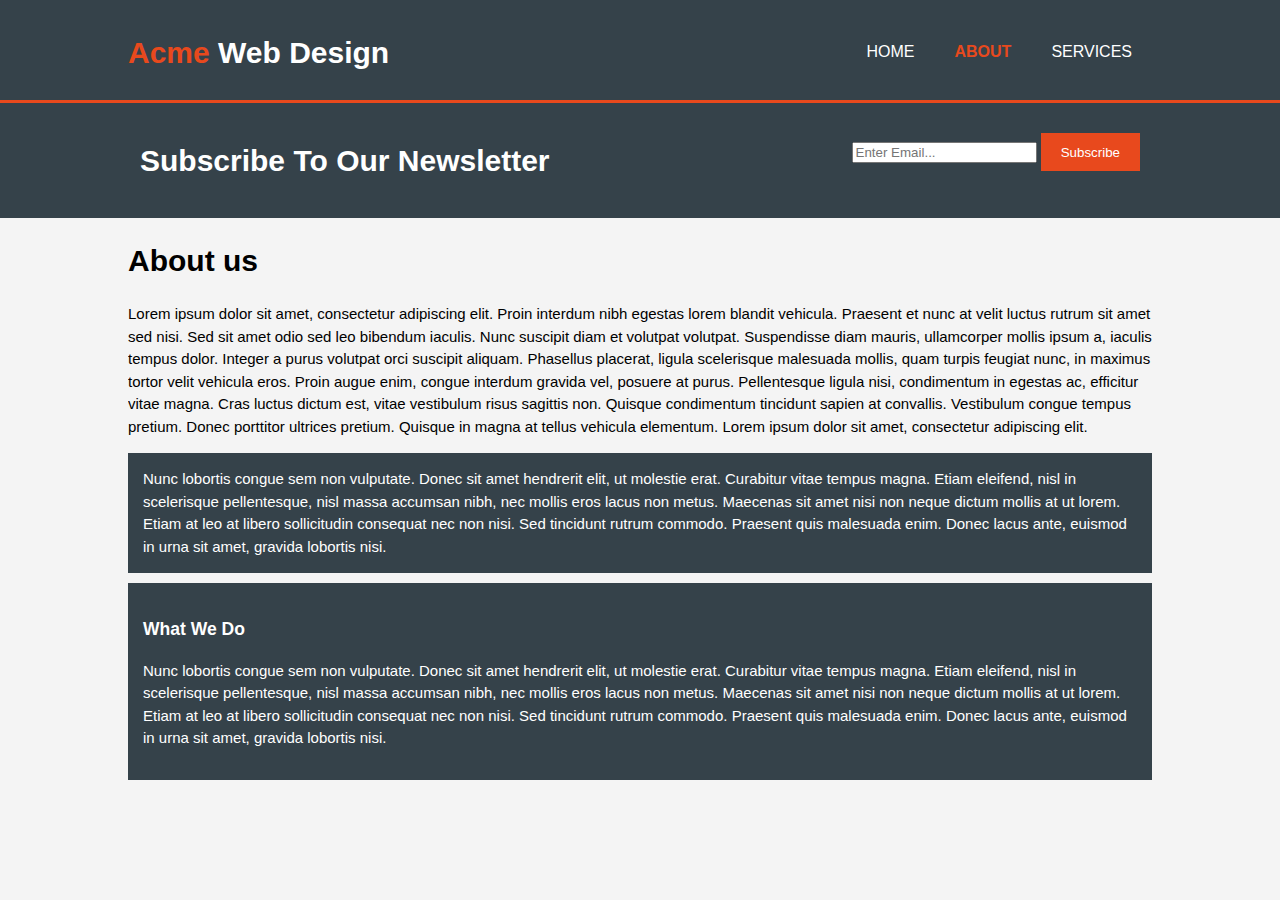
<file: about.html>
<!DOCTYPE html>
<html>

<head>
    <meta charset="utf-8">
    <meta name="viewport" content="width=device-width">
    <meta name="description" content="Affordable and professional web design">
    <meta name="keywords" content="web design, affordable web design, professional websites">
    <meta name="author" content="Name">
    <title>Acme Web Design | About </title>
    <link rel="stylesheet" href="./css/style.css">
</head>

<body>
    <header>
        <div class="container">
            <div id="branding">
                <h1><span class="highlight">Acme</span> Web Design</h1>
            </div>
            <nav>
                <ul>
                    <li><a href="index.html">Home</a></li>
                    <li class="current"><a href="about.html">About</a></li>
                    <li><a href="services.html">Services</a></li>
                </ul>
            </nav>
        </div>
    </header>

    <section id="newsletter">
        <div class="container">
            <h1>Subscribe To Our Newsletter</h1>
            <form>
                <input type="email" placeholder="Enter Email...">
                <button type="submit" class="button_1">Subscribe</button>
            </form>
        </div>
    </section>

    <section id="main">
        <div class="container">
            <article id="main-col">
                <h1 class="page-title">About us</h1>
                <p>Lorem ipsum dolor sit amet, consectetur adipiscing elit. Proin interdum nibh egestas lorem blandit vehicula. Praesent et nunc at velit luctus rutrum sit amet sed nisi. Sed sit amet odio sed leo bibendum iaculis. Nunc suscipit diam et volutpat volutpat. Suspendisse diam mauris, ullamcorper mollis ipsum a, iaculis tempus dolor. Integer a purus volutpat orci suscipit aliquam. Phasellus placerat, ligula scelerisque malesuada mollis, quam turpis feugiat nunc, in maximus tortor velit vehicula eros. Proin augue enim, congue interdum gravida vel, posuere at purus. Pellentesque ligula nisi, condimentum in egestas ac, efficitur vitae magna. Cras luctus dictum est, vitae vestibulum risus sagittis non. Quisque condimentum tincidunt sapien at convallis. Vestibulum congue tempus pretium. Donec porttitor ultrices pretium. Quisque in magna at tellus vehicula elementum. Lorem ipsum dolor sit amet, consectetur adipiscing elit.
                </p>
                <p class="dark">
                Nunc lobortis congue sem non vulputate. Donec sit amet hendrerit elit, ut molestie erat. Curabitur vitae tempus magna. Etiam eleifend, nisl in scelerisque pellentesque, nisl massa accumsan nibh, nec mollis eros lacus non metus. Maecenas sit amet nisi non neque dictum mollis at ut lorem. Etiam at leo at libero sollicitudin consequat nec non nisi. Sed tincidunt rutrum commodo. Praesent quis malesuada enim. Donec lacus ante, euismod in urna sit amet, gravida lobortis nisi.
                </p>
            </article>
            <aside id="sidebar">
                <div class="dark">
                <h3>What We Do</h3>
                <p>Nunc lobortis congue sem non vulputate. Donec sit amet hendrerit elit, ut molestie erat. Curabitur vitae tempus magna. Etiam eleifend, nisl in scelerisque pellentesque, nisl massa accumsan nibh, nec mollis eros lacus non metus. Maecenas sit amet nisi non neque dictum mollis at ut lorem. Etiam at leo at libero sollicitudin consequat nec non nisi. Sed tincidunt rutrum commodo. Praesent quis malesuada enim. Donec lacus ante, euismod in urna sit amet, gravida lobortis nisi.
                </p>
                </div>
        </div>
    </section>
</body>
</html>
</file>
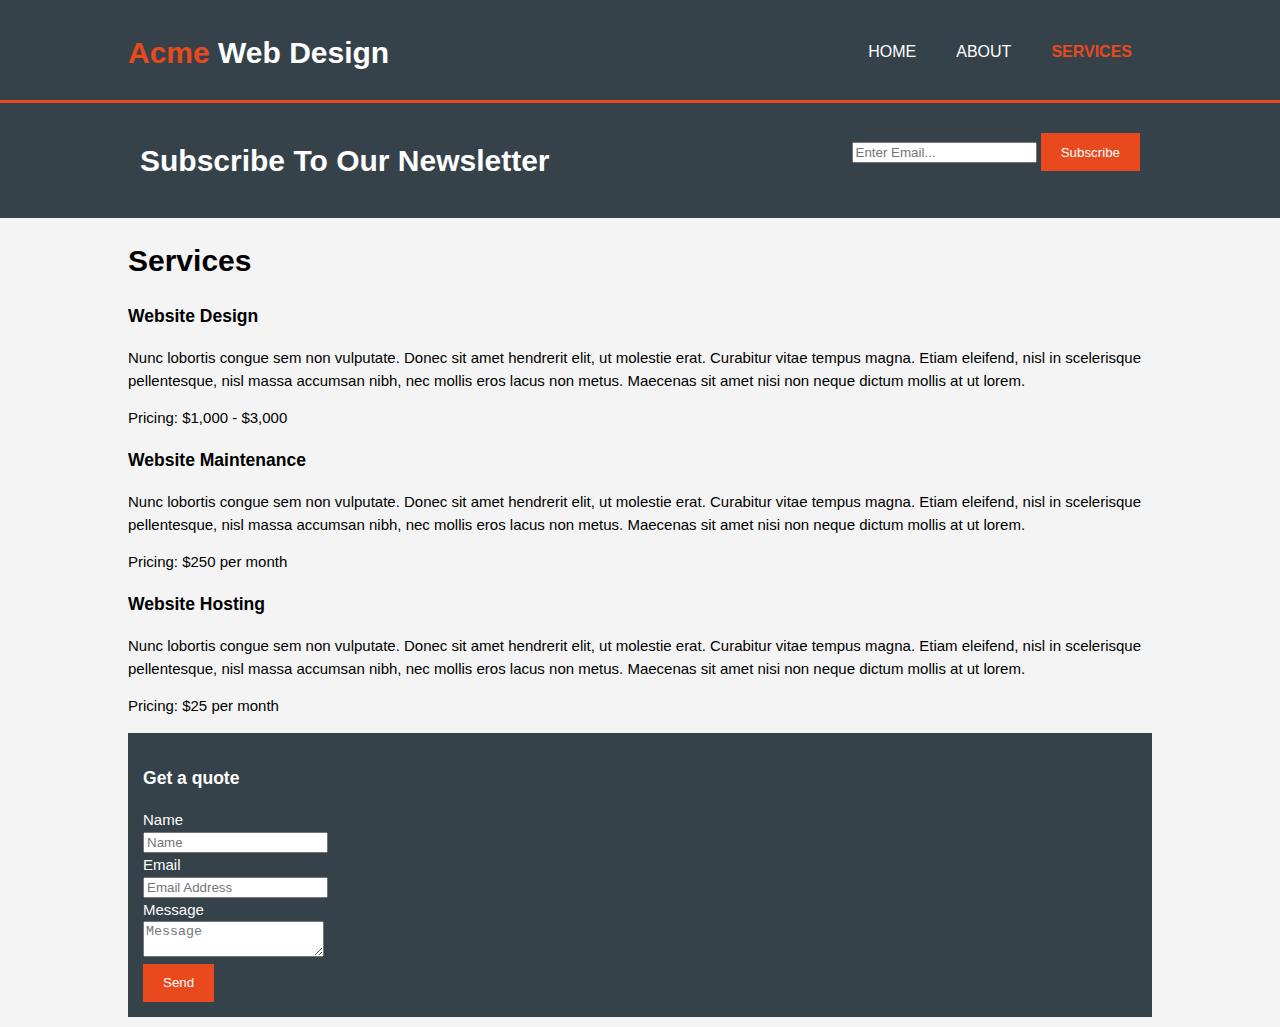
<file: services.html>
<!DOCTYPE html>
<html>

<head>
    <meta charset="utf-8">
    <meta name="viewport" content="width=device-width">
    <meta name="description" content="Affordable and professional web design">
    <meta name="keywords" content="web design, affordable web design, professional websites">
    <meta name="author" content="Name">
    <title>Acme Web Design | Services </title>
    <link rel="stylesheet" href="./css/style.css">
</head>

<body>
    <header>
        <div class="container">
            <div id="branding">
                <h1><span class="highlight">Acme</span> Web Design</h1>
            </div>
            <nav>
                <ul>
                    <li><a href="index.html">Home</a></li>
                    <li><a href="about.html">About</a></li>
                    <li class="current"><a href="services.html">Services</a></li>
                </ul>
            </nav>
        </div>
    </header>

    <section id="newsletter">
        <div class="container">
            <h1>Subscribe To Our Newsletter</h1>
            <form>
                <input type="email" placeholder="Enter Email...">
                <button type="submit" class="button_1">Subscribe</button>
            </form>
        </div>
    </section>

    <section id="main">
        <div class="container">
            <article id="main-col">
                <h1 class="page-title">Services</h1>
                <ul id="services">
                    <li>
                        <h3>Website Design</h3>
                        <p>Nunc lobortis congue sem non vulputate. Donec sit amet hendrerit elit, ut molestie erat. Curabitur vitae tempus magna. Etiam eleifend, nisl in scelerisque pellentesque, nisl massa accumsan nibh, nec mollis eros lacus non metus. Maecenas sit amet nisi non neque dictum mollis at ut lorem.</p>
                        <p>Pricing: $1,000 - $3,000</p>
                    </li>
                    <li>
                        <h3>Website Maintenance</h3>
                        <p>Nunc lobortis congue sem non vulputate. Donec sit amet hendrerit elit, ut molestie erat. Curabitur vitae tempus magna. Etiam eleifend, nisl in scelerisque pellentesque, nisl massa accumsan nibh, nec mollis eros lacus non metus. Maecenas sit amet nisi non neque dictum mollis at ut lorem.</p>
                        <p>Pricing: $250 per month</p>
                    </li>
                    <li>
                        <h3>Website Hosting</h3>
                        <p>Nunc lobortis congue sem non vulputate. Donec sit amet hendrerit elit, ut molestie erat. Curabitur vitae tempus magna. Etiam eleifend, nisl in scelerisque pellentesque, nisl massa accumsan nibh, nec mollis eros lacus non metus. Maecenas sit amet nisi non neque dictum mollis at ut lorem.</p>
                        <p>Pricing: $25 per month</p>
                    </li>
            </article>
            <aside id="sidebar">
                <div class="dark">
                <h3>Get a quote</h3>
                <form class="quote">
                    <div>
                        <label>Name</label><br>
                        <input type="text" placeholder="Name">
                    </div>
                    <div>
                        <label>Email</label><br>
                        <input type="email" placeholder="Email Address">
                    </div>
                    <div>
                        <label>Message</label><br>
                        <textarea placeholder="Message"></textarea>
                    </div>
                    <button class="button_1" type="submit">Send</button>
                </form>
                </div>
            </aside>
        </div>
    </section>
</body>
</html>
</file>
<file: css/style.css>
body {
  font: 15px/1.5 Arial, Helvetica, sans-serif;
  padding: 0;
  margin: 0;
  background-color: #f4f4f4; }

/* Global */
.container {
  width: 80%;
  margin: auto;
  overflow: hidden; }

ul {
  padding: 0;
  margin: 0; }

.button_1 {
  height: 38px;
  background: #e8491d;
  border: none;
  padding-left: 20px;
  padding-right: 20px;
  color: #ffffff; }

.dark {
  padding: 15px;
  background: #35424a;
  color: #ffffff;
  margin-top: 10px;
  margin-bottom: 10px; }

/* Header */
header {
  background: #35424a;
  color: #ffffff;
  padding-top: 30px;
  min-height: 70px;
  border-bottom: #e8491d 3px solid; }

header a {
  color: #ffffff;
  text-decoration: none;
  text-transform: uppercase;
  font-size: 16px; }

header li {
  float: left;
  display: inline;
  padding: 0 20px 0 20px; }

header #branding {
  float: left; }

header #branding h1 {
  margin: 0; }

header nav {
  float: right;
  margin-top: 10px; }

header .highlight, header .current a {
  color: #e8491d;
  font-weight: bold; }

header a:hover {
  color: #cccccc;
  font-weight: bold; }

/* Showcase */
#showcase {
  min-height: 400px;
  background: url("../img.showcase.jpg") no-repeat 0 -400px;
  text-align: center;
  color: #ffffff; }

#showcase h1 {
  margin-top: 100px;
  font-size: 55px;
  margin-bottom: 10px; }

#showcase p {
  font-size: 20px; }

/* Newsletter */
#newsletter {
  padding: 15px;
  color: #ffffff;
  background: #35424a; }

#newsletter h1 {
  float: left; }

#newsletter form {
  float: right;
  margin-top: 15px; }

newsletter input[type="email"] {
  padding: 4px;
  height: 25px;
  width: 250px; }

/* Boxes */
#boxes {
  margin-top: 20px; }

#boxes .box {
  float: left;
  text-align: center;
  width: 30%;
  padding: 10px; }

#boxes .box img {
  width: 90px; }

/* Sidebar */
aside #sidebar {
  float: right;
  width: 30%;
  margin-top: 10px; }

aside #sidebar .quote input, aside #sidebar .quote textarea {
  width: 90%;
  padding: 5px; }

/* Main-col */
article #main-col {
  float: left;
  width: 65%; }

/* Services */
ul #services li {
  list-style: none;
  padding: 20px;
  border: #cccccc solid 1px;
  margin-bottom: 5px;
  background: #e6e6e6; }

footer {
  padding: 20px;
  margin-top: 20px;
  color: #ffffff;
  background-color: #e8491d;
  text-align: center; }

/* Media Queries */
@media (max-width: 768px) {
  header #branding, header nav, header nav li, #newsletter h1, #newsletter form, #boxes .box article #main-col, aside #sidebar {
    float: none;
    text-align: center;
    width: 100%; }

  header {
    padding-bottom: 20px; }

  #showcase h1 {
    margin-top: 40px; }

  #newsletter button, .quote button {
    display: block;
    width: 100%; }

  #newsletter form input[type="email"], .quote input, .quote textarea {
    width: 100%;
    margin-bottom: 5px; } }

/*# sourceMappingURL=style.css.map */
</file>
